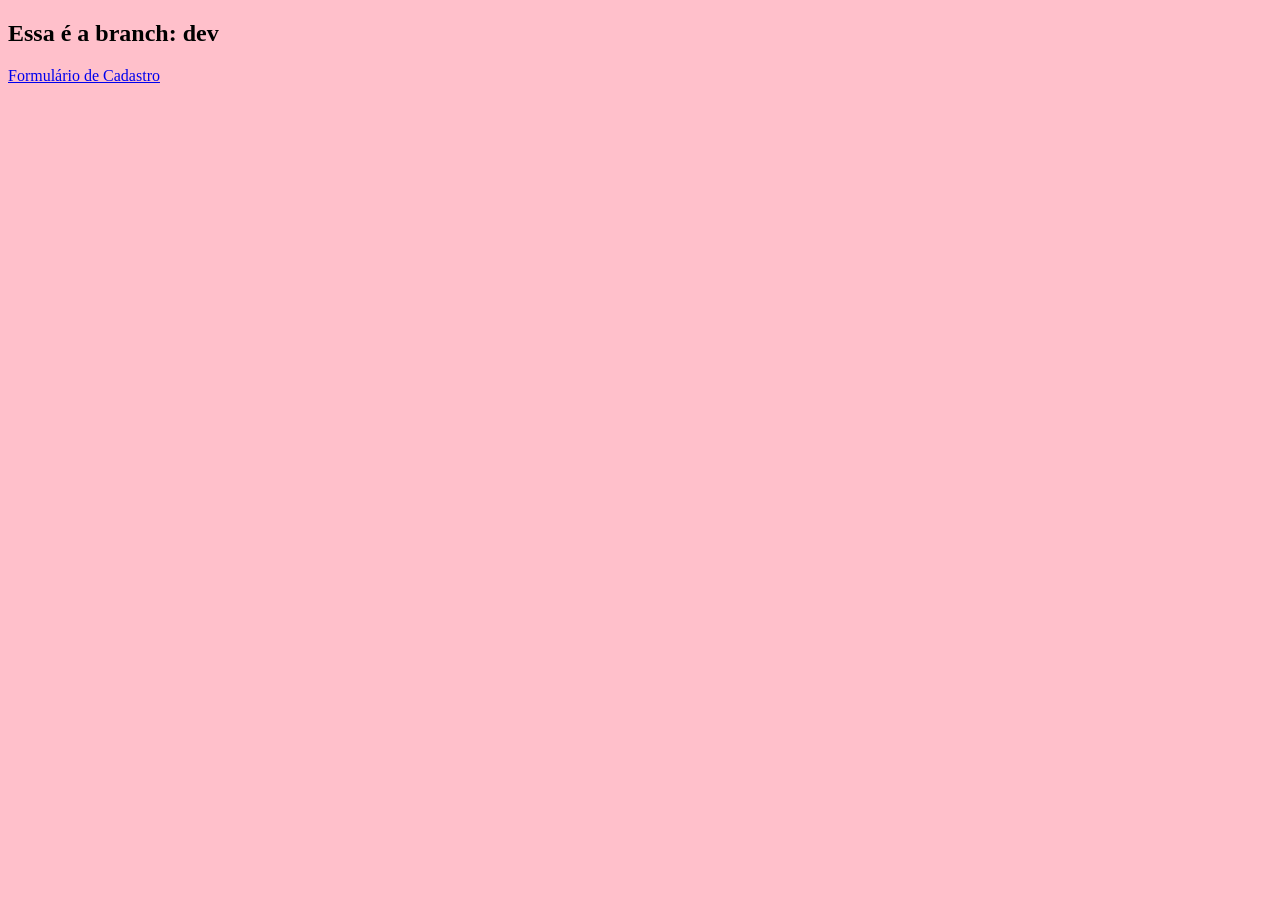
<file: index.html>
<!DOCTYPE html>
<html lang="en">

<head>
  <meta charset="UTF-8">
  <meta name="viewport" content="width=device-width, initial-scale=1.0">
  <title>Página Inicial</title>
  <link rel="stylesheet" href="style/index.css">
</head>

<body>
  <h2>Essa é a branch: dev</h2>
  <header>
    <nav>
      <a href="/html/formulario.html">Formulário de Cadastro</a>
      <a href=""></a>
      <a href=""></a>
    </nav>
  </header>
</body>

</html>
</file>
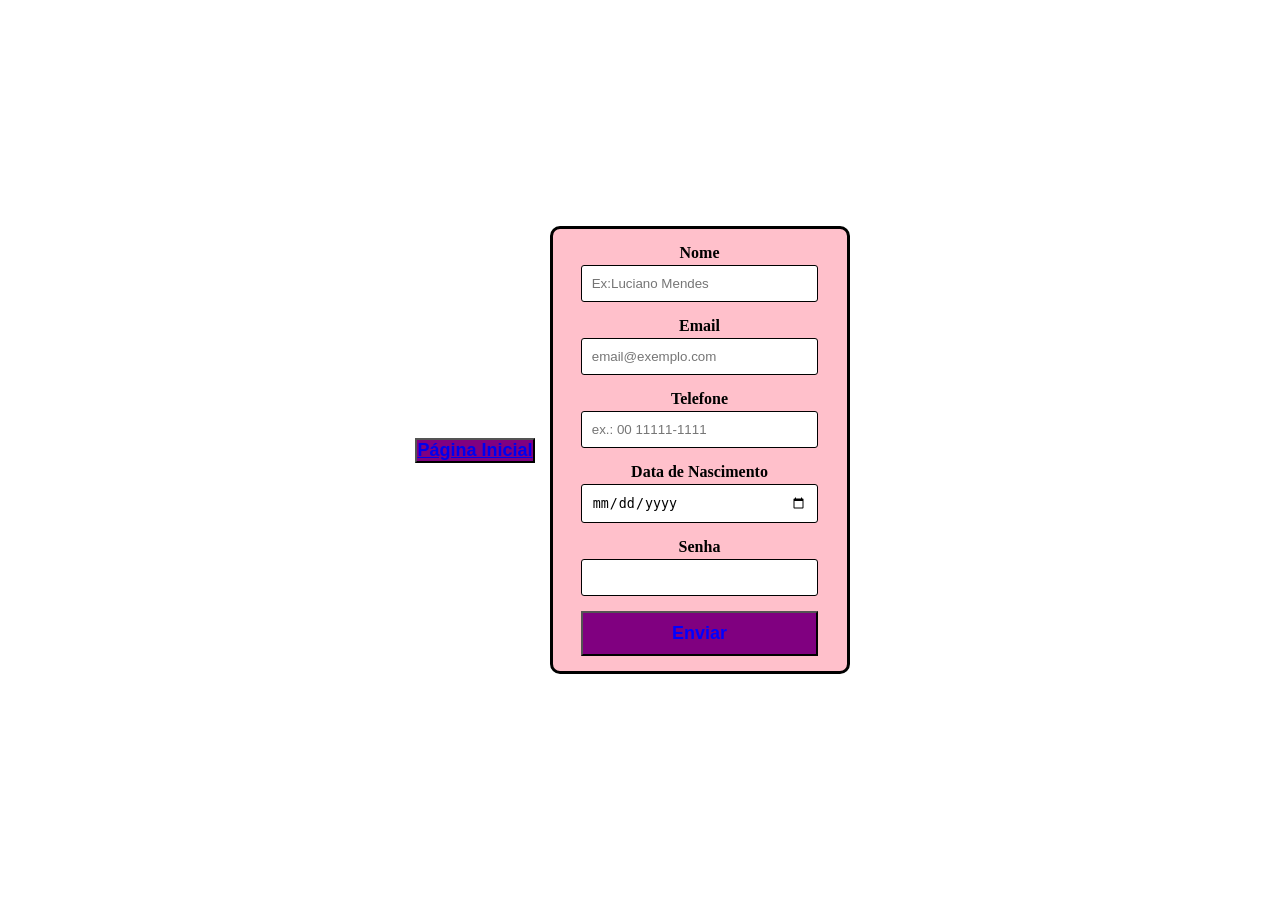
<file: html/formulario.html>
<!DOCTYPE html>
<html>

<head>
  <title>Aula de Formulário</title>
  <link rel="stylesheet" href="/style/formulario.css">
</head>

<body>
  <button><a href="/index.html">Página Inicial</a></button>
  <form>
    <label for="nome">Nome</label>
    <input type="text" id="nome" name="nome" required placeholder="Ex:Luciano Mendes" />

    <label for="email">Email</label>
    <input for="text" id="email" email="email" required placeholder="email@exemplo.com">

    <label for="telefone">Telefone</label>
    <input type="tel" name="telefone" id="telefone" required placeholder="ex.: 00 11111-1111">

    <label for="nascimento">Data de Nascimento</label>
    <input type="date" name="nascimento" id="nascimento" required>

    <label for="senha">Senha</label>
    <input type="password" name="senha" id="senha" required>

    <button type="submit" style="width: 90%; padding: 10px; cursor: pointer;">Enviar</button>
  </form>
</body>

</html>
</file>
<file: style/index.css>
body{
    background-color: pink;
}
</file>
<file: style/formulario.css>
/*reset*/
      * {
    box-sizing: border-box;
    margin: 0;
    padding: 0;
    }
      /*Body*/
      body{
        display: flex;
        justify-content: center;
        height: 100vh;
        align-items: center;
      }

      /*Formulário e componentes*/
       form{
         background-color:pink;
         width:300px ;
         margin: 15px;
         padding:15px ;
         border:3px solid black;
         border-radius:10px ;
         text-align: center;
       }  
        label {
         display:block;
         margin-bottom:3px ;
         color:black;
         font-weight:bold
       }
        input {
          width:90% ;
        padding:10px ;
        margin-bottom:15px;
        border: 1px solid black;
        border-radius: 3px;

       }
       button{
        background-color: purple;
        color: blue;
        font-weight: bold;
        font-size: 18px;
       }
</file>
